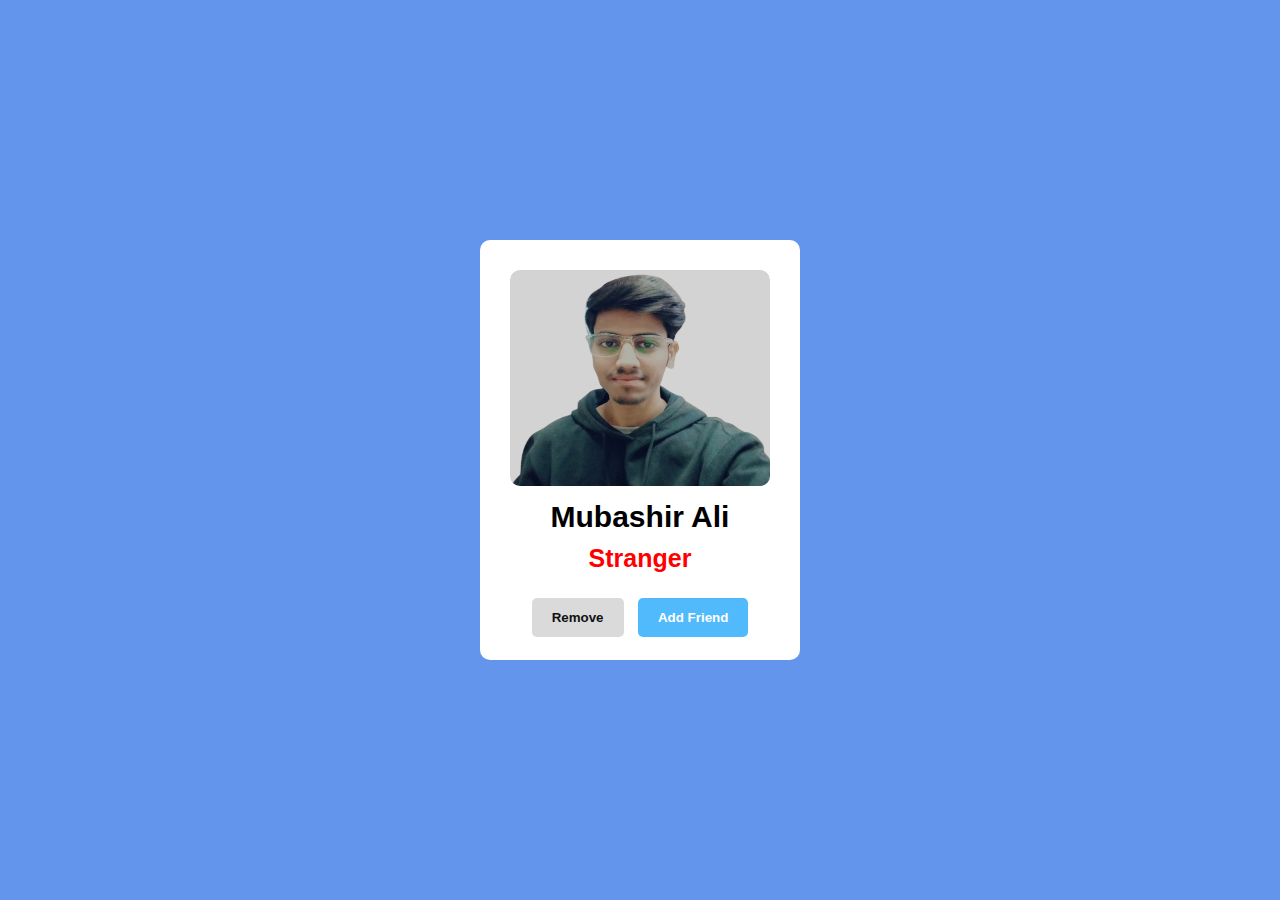
<file: (1) First Project with DOM/Add and Remove friend feature button/index.html>
<!DOCTYPE html>
<html lang="en">
<head>
    <meta charset="UTF-8">
    <meta name="viewport" content="width=device-width, initial-scale=1.0">
    <title>First Project with DOM</title>
    <link rel="stylesheet" href="style.css">
</head>
<body>
    <div id="card">
        <img src="my_image.png" alt="">
        <h1>Mubashir Ali</h1>
        <h5>Stranger</h5>
        <div id="btn-container">
            <button id="remove">Remove</button>
            <button id="add">Add Friend</button>
        </div>
    </div>
    <script src="script.js"></script>
</body>
</html>
</file>
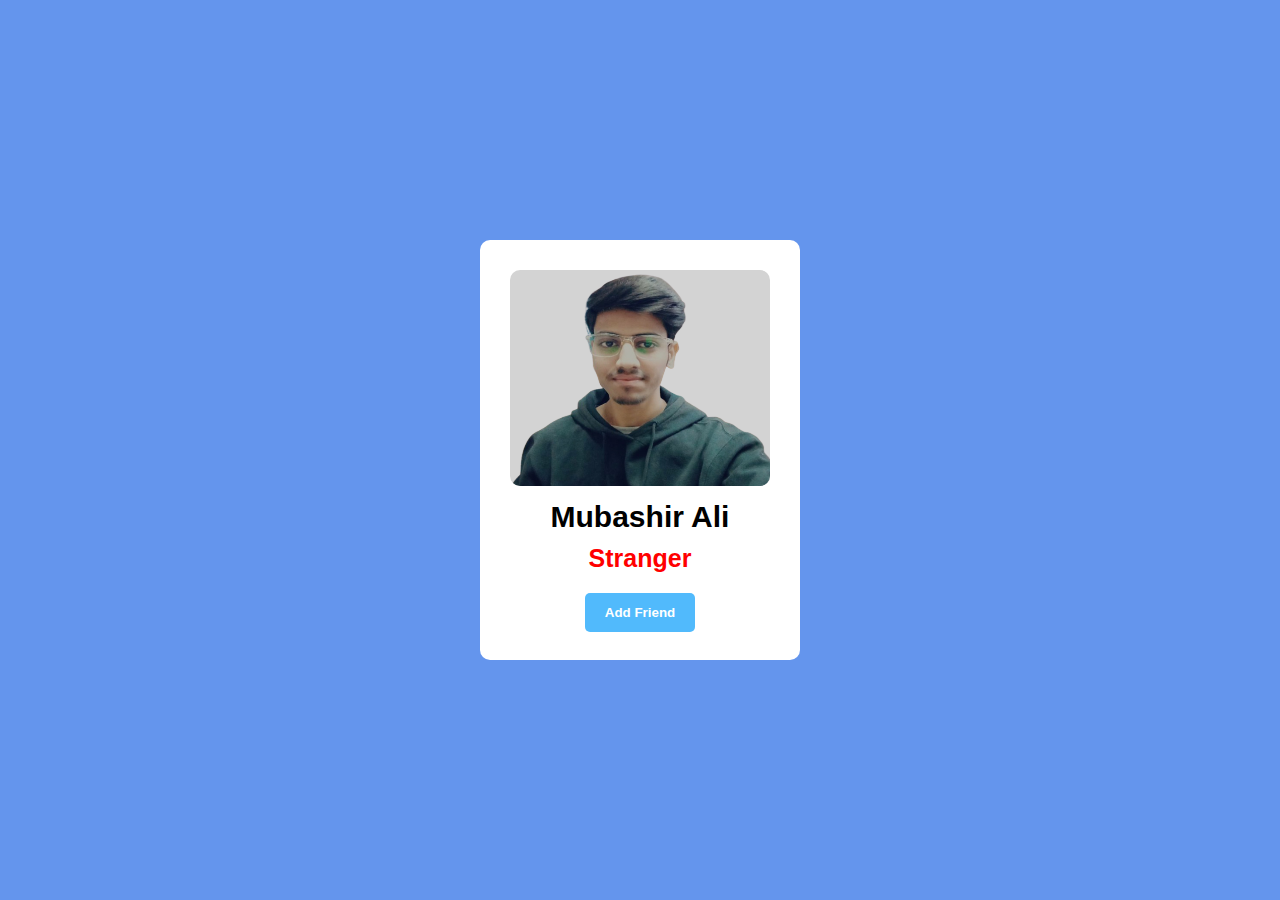
<file: (1) First Project with DOM/Add friend feature with same button/index.html>
<!DOCTYPE html>
<html lang="en">

<head>
    <meta charset="UTF-8">
    <meta name="viewport" content="width=device-width, initial-scale=1.0">
    <title>First Project with DOM</title>
    <link rel="stylesheet" href="style.css">
</head>

<body>
    <div id="card">
        <img src="my_image.png" alt="">
        <h1>Mubashir Ali</h1>
        <h5>Stranger</h5>
        <button id="add">Add Friend</button>
    </div>
    <script src="script.js"></script>
</body>

</html>
</file>
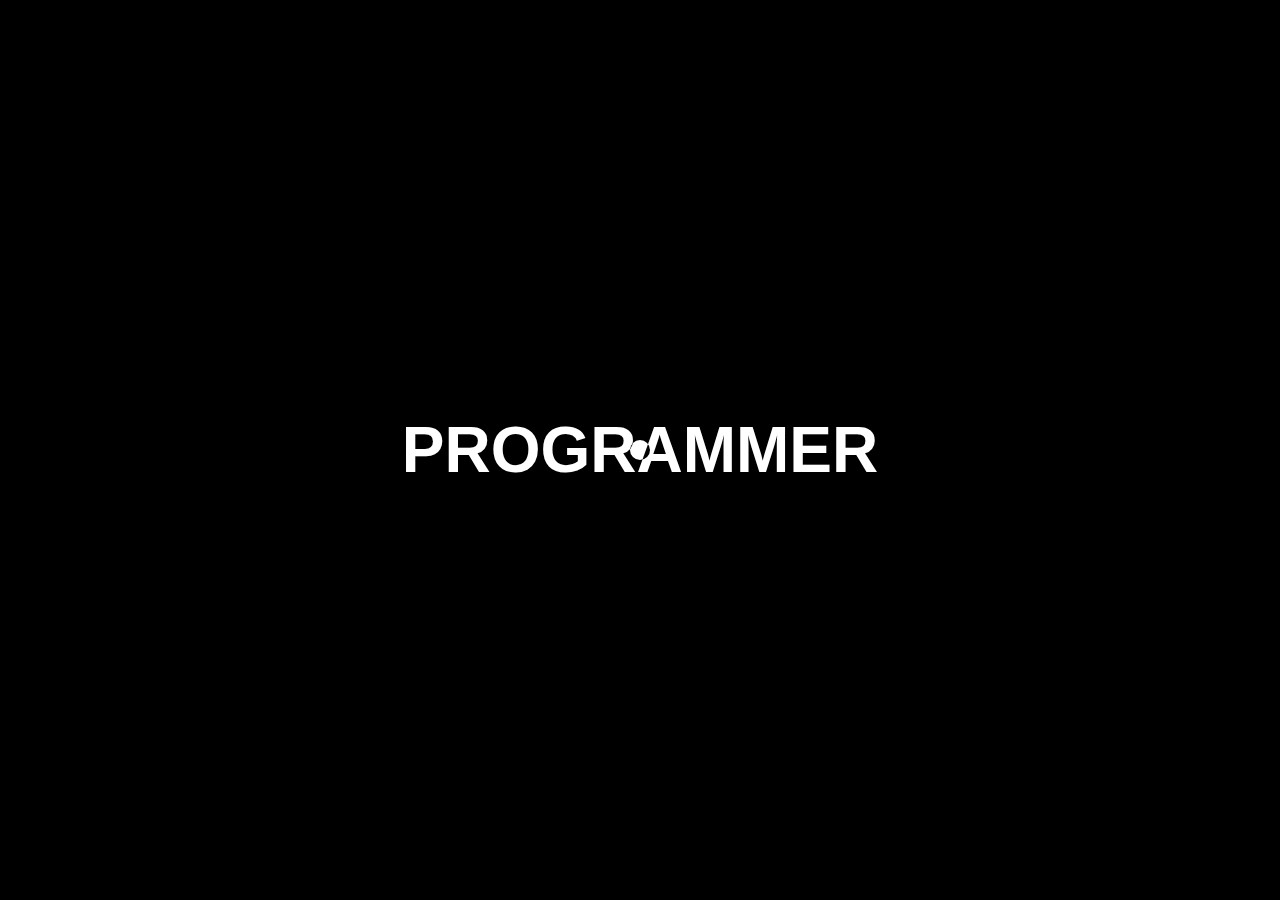
<file: (3) Third Project with DOM/Custom Cursor/index.html>
<!DOCTYPE html>
<html lang="en">

<head>
    <meta charset="UTF-8">
    <meta name="viewport" content="width=device-width, initial-scale=1.0">
    <title>Third Project with DOM</title>
    <link rel="stylesheet" href="style.css">
</head>

<body>
    <div id="main">
        <div class="cursor"></div>
        <h1>PROGRAMMER</h1>
</div>
    <script src="script.js"></script>
</body>

</html>
</file>
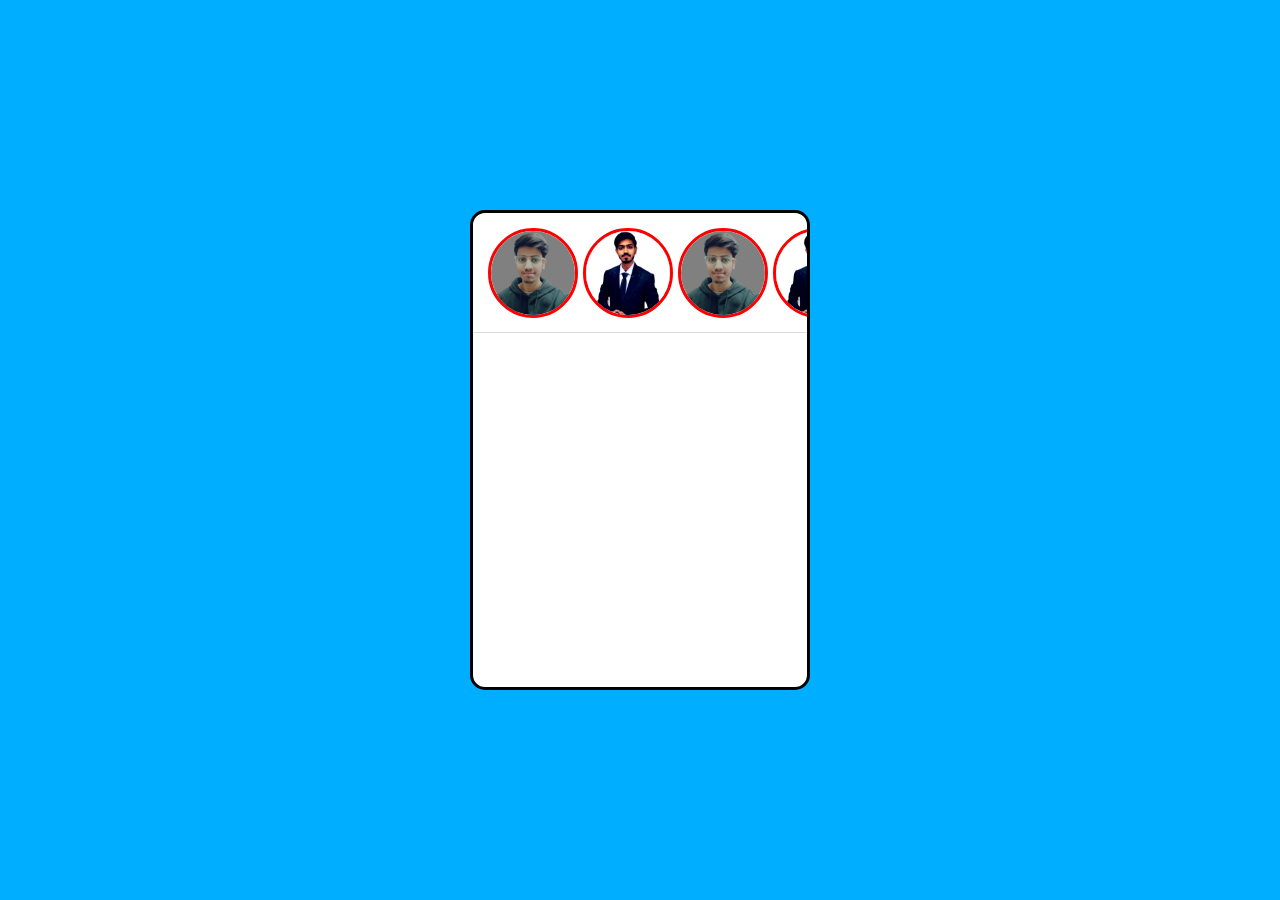
<file: (5) Fifth Project with DOM/Instagram Story Feature/index.html>
<!DOCTYPE html>
<html lang="en">

<head>
    <meta charset="UTF-8">
    <meta name="viewport" content="width=device-width, initial-scale=1.0">
    <title>First Project with DOM</title>
    <link rel="stylesheet" href="style.css">
</head>

<body>
    <div id="card">
        <div id="full-screen"></div>
        <div id="storiya">
            
        </div>
    </div>
    <script src="script.js"></script>
</body>

</html>
</file>
<file: (1) First Project with DOM/Add and Remove friend feature button/style.css>
*{
    margin: 0;
    padding: 0;
    box-sizing: border-box;
    font-family: Arial, Helvetica, sans-serif;
}

html, body{
    height: 100%;
    width: 100%;
}

body{
display: flex;
justify-content: center;
align-items: center;
background-color: cornflowerblue;
}

#card{
    height: 420px;
    width: 320px;
    background-color: #fff;
    border-radius: 10px;
    padding: 30px;
    text-align: center;
}

#card img{
    height: 60%;
    width: 100%;
    border-radius: 10px;
    background-color: lightgray;
}

#card h1{
    font-size: 30px;
    margin: 10px 0;
    font-weight: 700;
}

#card h5{
    font-size: 25px;
    color: red;
    margin-bottom: 20px;
}

#card button{
    background-color: rgb(81, 186, 252);
    color: #fff;
    font-weight: 700;
    padding: 12px 20px;
    border-radius: 5px;
    border: none;
    margin: 5px;
    font-weight: 800;
    cursor: pointer;
}

#card #remove{
    background-color: #dadada;
    color: #111;
}
</file>
<file: (1) First Project with DOM/Add friend feature with same button/style.css>
*{
    margin: 0;
    padding: 0;
    box-sizing: border-box;
    font-family: Arial, Helvetica, sans-serif;
}

html, body{
    height: 100%;
    width: 100%;
}

body{
display: flex;
justify-content: center;
align-items: center;
background-color: cornflowerblue;
}


#card{
    height: 420px;
    width: 320px;
    background-color: #fff;
    border-radius: 10px;
    padding: 30px;
    text-align: center;
}

#card img{
    height: 60%;
    width: 100%;
    border-radius: 10px;
    background-color: lightgray;
}

#card h1{
    font-size: 30px;
    margin: 10px 0;
    font-weight: 700;
}

#card h5{
    font-size: 25px;
    color: red;
    margin-bottom: 15px;
}

#card button{
    background-color: rgb(81, 186, 252);
    color: #fff;
    font-weight: 700;
    padding: 12px 20px;
    border-radius: 5px;
    border: none;
    margin: 5px;
    font-weight: 800;
    cursor: pointer;
}
</file>
<file: (3) Third Project with DOM/Custom Cursor/style.css>
*{
    margin: 0;
    padding: 0;
    box-sizing: border-box;
    font-family: Arial, Helvetica, sans-serif;
    color: #fff;
}

html, body{
    height: 100%;
    width: 100%;
}

#main{
    height: 100%;
    width: 100%;
    background-color: rgb(0, 0, 0);
    display: flex;
    justify-content: center;
    align-items: center;
}

.cursor{
    height: 20px;
    width: 20px;
    mix-blend-mode: difference;
    background-color: white;
    border-radius: 50%;
    position: absolute;
    transition: all linear 0.1s;
}

h1{
    font-size: 5vw;
    font-weight: 900;
}
</file>
<file: (5) Fifth Project with DOM/Instagram Story Feature/style.css>
*{
    margin: 0;
    padding: 0;
    box-sizing: border-box;
    font-family: Arial, Helvetica, sans-serif;
}

html, body{
    height: 100%;
    width: 100%;
}

body{
display: flex;
justify-content: center;
align-items: center;
background-color: rgb(0, 174, 255);
}

#card{
    height: 480px;
    width: 340px;
    background-color: white;
    border-radius: 15px;
    border: 3px solid black;
    overflow: hidden;
    position: relative;
}

#storiya{
    height: 120px;
    width: 100%;
    padding: 15px;
    white-space: nowrap;
    overflow-x:scroll;
    overflow-y: hidden;
    border-bottom: 1px solid #dadada;
}

#storiya::-webkit-scrollbar{
display: none;
}

.story{
    height: 90px;
    width: 90px;
    display: inline-block;
    overflow: hidden;
    border: 3px solid red;
    border-radius: 50%;
    margin-right: 5px;
}

.story img{
    height: 100%;
    width: 100%;
    background-color: gray;
    object-fit: cover;
    object-position: center;
}

#full-screen{
    height: 100%;
    width: 100%;
    background-color: white;
    background-size: cover;
    background-position: center;
    position: absolute;
    display: none;
}
</file>
